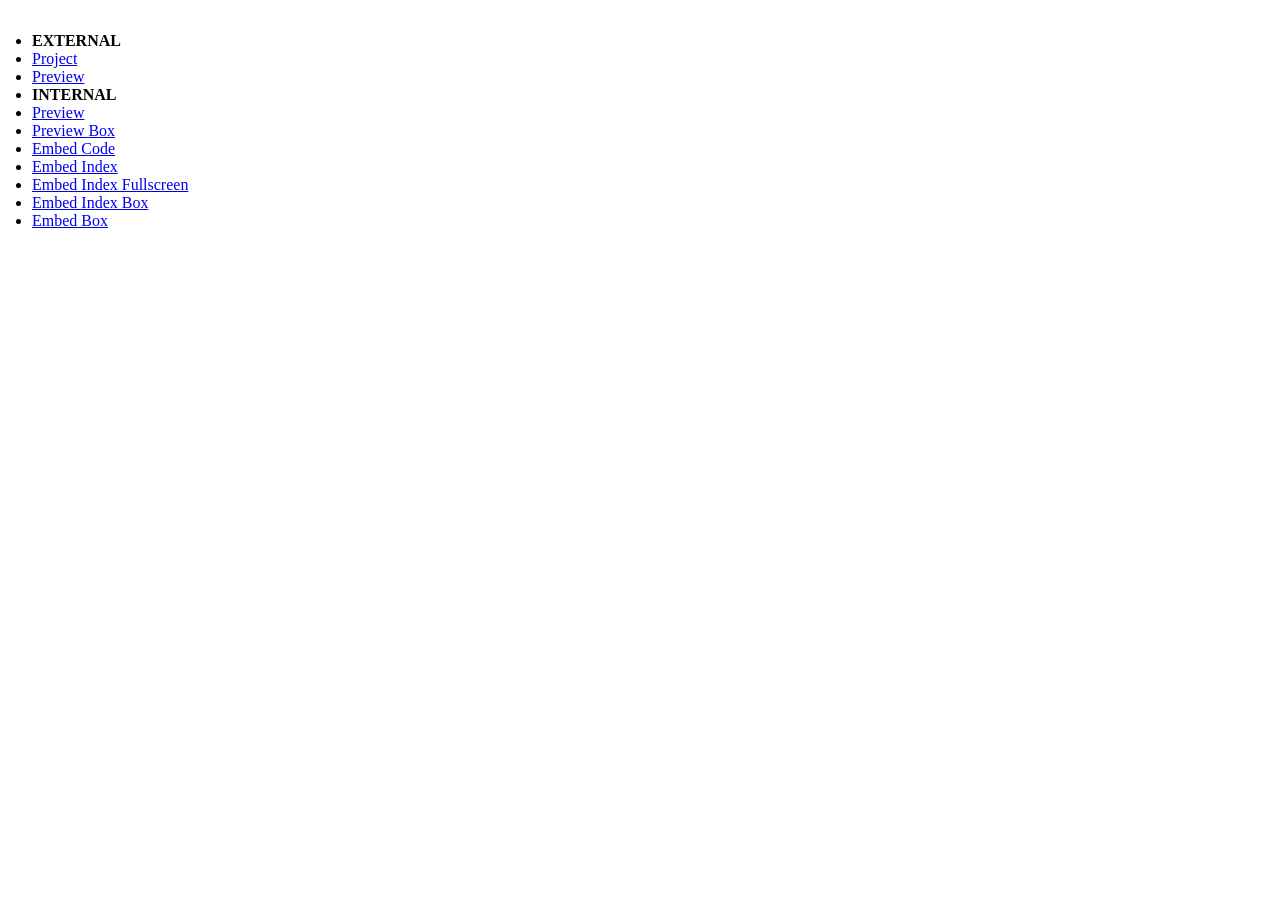
<file: index.html>
<!DOCTYPE html>
<html lang="en">

<head>
  <meta charset="UTF-8">
  <meta name="viewport" content="width=device-width, initial-scale=1.0">
  <title>Index</title>
  <link rel="stylesheet" href="style.css">
</head>

<body style="padding: 32px;">
  <ul>
    <li><b>EXTERNAL</b></li>
    <li><a target="_blank" href="https://codevre.com/editor?project=aY60fdFRaQNgg6ZuPUt84vMENis2_20260112183154025_ei11">Project</a></li>
    <li><a target="_blank" href="https://codevre.com/preview?project=aY60fdFRaQNgg6ZuPUt84vMENis2_20260112183154025_ei11">Preview</a></li>
    <li><b>INTERNAL</b></li>
    <li><a target="_blank" href="preview.html">Preview</a></li>
    <li><a target="_blank" href="preview_box.html">Preview Box</a></li>
    <li><a target="_blank" href="embed_code.html">Embed Code</a></li>
    <li><a target="_blank" href="entry_index.html">Embed Index</a></li>
    <li><a target="_blank" href="entry_index_full.html">Embed Index Fullscreen</a></li>
    <li><a target="_blank" href="entry_index_box.html">Embed Index Box</a></li>
    <li><a target="_blank" href="embed_box.html">Embed Box</a></li>
  </ul>
</body>

</html>
</file>
<file: style.css>
*,*::before,*::after {
  box-sizing: border-box;
  margin: 0;
  padding: 0;
}
html {
  height: 100%;
}
iframe {
  width: 100%;
  aspect-ratio: 16/9;
  border: none;
}
.box {
  max-width: 800px;
  margin: 20px auto;
  padding: 10px;
  border: 2px solid gray;
}
</file>
